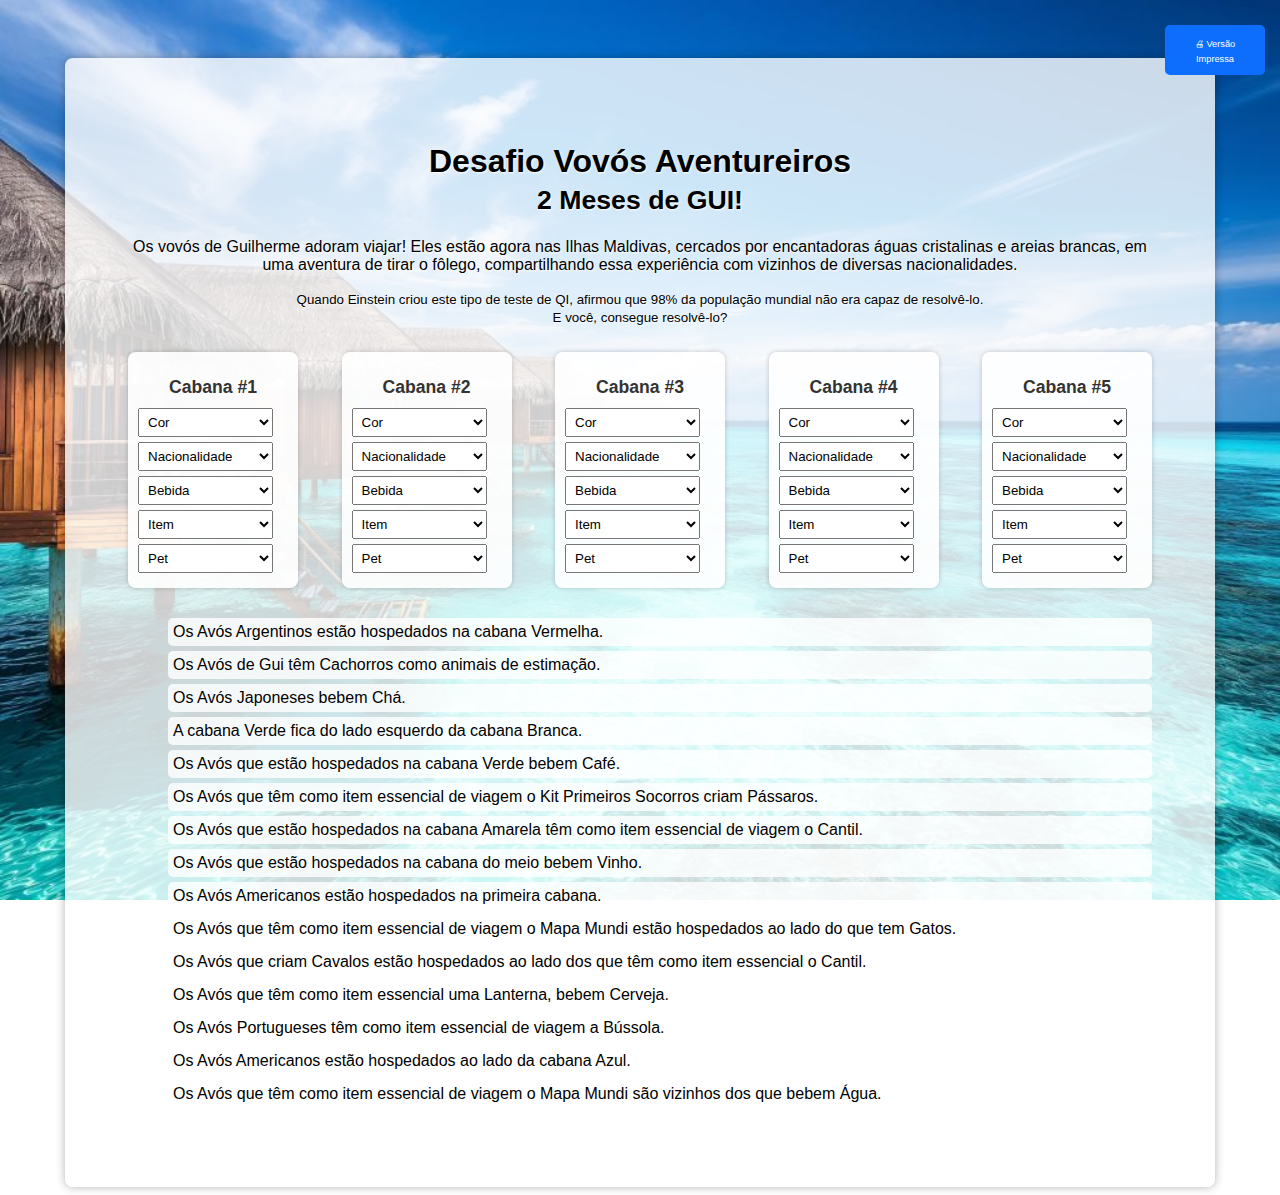
<file: index.html>
<!DOCTYPE html>
<html lang="pt">
<head>
    <meta charset="UTF-8">
    <meta name="viewport" content="width=device-width, initial-scale=1.0">
    <title>Desafio Vovós Aventureiros - 2 Meses de Gui!</title>
    <link rel="stylesheet" href="style.css">
	 <link rel="icon" type="image/x-icon" href="https://raw.githubusercontent.com/patpires/gui2m/main/favicon.ico">
	<link rel="shortcut icon" type="image/x-icon" href="https://raw.githubusercontent.com/patpires/gui2m/main/favicon.ico">
	  <style>
     @media print {
    body {
        margin: 0;
        -webkit-print-color-adjust: economy;
        font-size: 10px; /* Fonte menor para economia de espaço */
    }
    
    #game-container {
        max-width: 90%; /* Usa toda a largura da página de impressão */
        padding: 0; /* Remove qualquer padding desnecessário */
    }
    
    .house {
        width: 20cm; /* Ajuste a largura para encaixar mais elementos em uma linha */
        margin: 0; /* Remove margens entre cabanas */
    }
    
    #game-board {
        display: flex;
        flex-wrap: wrap;
        justify-content: space-between;
    }

    #game-container, #game-container * {
        visibility: visible;
    }
    
    #game-container {
        position: absolute;
        left: 0;
        top: 0;
        width: 90%;
        height: 90%;
    }

    button, #victory-popup {
        display: none; /* Esconde botões e popups */
    }

    .clue {
        padding: 2px 0; /* Reduz o padding das dicas */
    }
}
    </style>
</head>
<body>
    <div id="game-container">
<div class="page-header">
        <h1 align="center">Desafio Vovós Aventureiros <br><small>2 Meses de GUI!</small></h1>
	<button onclick="window.print()" style="position: absolute; top: 15px; right: 15px;"><small><small>&#128424; Versão Impressa</small></small></button>
		<div class="description">Os vovós de Guilherme adoram viajar! Eles estão agora nas Ilhas Maldivas, cercados por encantadoras águas cristalinas e areias brancas, em uma aventura de tirar o fôlego, compartilhando essa experiência com vizinhos de diversas nacionalidades.</small></p>
            <p><small>Quando Einstein criou este tipo de teste de QI, afirmou que 98% da população mundial não era capaz de resolvê-lo.<br>E você, consegue resolvê-lo?</small></p>
</td>

		</tr>
		</table>
					 
        </div>

</div>        
        <div id="game">
            <div id="game-board">
                <!-- Represente cada cabana aqui -->
                <div class="house">
                    <h2>Cabana #1</h2>
                    <select class="color">
    <option value="-1">Cor</option>
    <option value="amarela">Amarela</option>
    <option value="azul">Azul</option>
    <option value="branca">Branca</option>
    <option value="verde">Verde</option>
    <option value="vermelha">Vermelha</option>
</select>
                    </select>
                    <select class="nationality">
                        <option value="-1">Nacionalidade</option>
                        <option value="portugueses">Portugueses</option>
                        <option value="japoneses">Japoneses</option>
                        <option value="argentinos">Argentinos</option>
                        <option value="americanos">Americanos</option>
                        <option value="brasileiros">Brasileiros</option>
                    </select>
                    <select class="drink">
                        <option value="-1">Bebida</option>
                        <option value="agua">Água</option>
                        <option value="cafe">Café</option>
                        <option value="cha">Chá</option>
                        <option value="cerveja">Cerveja</option>
                        <option value="vinho">Vinho</option>
                    </select>
                    <select class="item">
                        <option value="-1">Item</option>
                        <option value="mapa">Mapa Mundi</option>
                        <option value="lanterna">Lanterna</option>
                        <option value="cantil">Cantil</option>
                        <option value="kit">Kit Primeiros Socorros</option>
                        <option value="bussola">Bússola</option>
                    </select>
                    <select class="pet">
                        <option value="-1">Pet</option>
                        <option value="cachorros">Cachorros</option>
                        <option value="cavalos">Cavalos</option>
                        <option value="gatos">Gatos</option>
                        <option value="passaros">Pássaros</option>
                        <option value="peixes">Peixes</option>
                    </select>
                </div>
                <!-- Repita o bloco acima para as outras quatro cabanas -->
				                <div class="house">
                    <h2>Cabana #2</h2>
 <select class="color">
    <option value="-1">Cor</option>
    <option value="amarela">Amarela</option>
    <option value="azul">Azul</option>
    <option value="branca">Branca</option>
    <option value="verde">Verde</option>
    <option value="vermelha">Vermelha</option>
</select>
                    <select class="nationality">
                        <option value="-1">Nacionalidade</option>
                        <option value="portugueses">Portugueses</option>
                        <option value="japoneses">Japoneses</option>
                        <option value="argentinos">Argentinos</option>
                        <option value="americanos">Americanos</option>
                        <option value="brasileiros">Brasileiros</option>
                    </select>
                    <select class="drink">
                        <option value="-1">Bebida</option>
                        <option value="agua">Água</option>
                        <option value="cafe">Café</option>
                        <option value="cha">Chá</option>
                        <option value="cerveja">Cerveja</option>
                        <option value="vinho">Vinho</option>
                    </select>
                    <select class="item">
                        <option value="-1">Item</option>
                        <option value="mapa">Mapa Mundi</option>
                        <option value="lanterna">Lanterna</option>
                        <option value="cantil">Cantil</option>
                        <option value="kit">Kit Primeiros Socorros</option>
                        <option value="bussola">Bússola</option>
                    </select>
                    <select class="pet">
                        <option value="-1">Pet</option>
                        <option value="cachorros">Cachorros</option>
                        <option value="cavalos">Cavalos</option>
                        <option value="gatos">Gatos</option>
                        <option value="passaros">Pássaros</option>
                        <option value="peixes">Peixes</option>
                    </select>
                </div>
				                <div class="house">
                    <h2>Cabana #3</h2>
 <select class="color">
    <option value="-1">Cor</option>
    <option value="amarela">Amarela</option>
    <option value="azul">Azul</option>
    <option value="branca">Branca</option>
    <option value="verde">Verde</option>
    <option value="vermelha">Vermelha</option>
</select>
                    <select class="nationality">
                        <option value="-1">Nacionalidade</option>
                        <option value="portugueses">Portugueses</option>
                        <option value="japoneses">Japoneses</option>
                        <option value="argentinos">Argentinos</option>
                        <option value="americanos">Americanos</option>
                        <option value="brasileiros">Brasileiros</option>
                    </select>
                    <select class="drink">
                        <option value="-1">Bebida</option>
                        <option value="agua">Água</option>
                        <option value="cafe">Café</option>
                        <option value="cha">Chá</option>
                        <option value="cerveja">Cerveja</option>
                        <option value="vinho">Vinho</option>
                    </select>
                    <select class="item">
                        <option value="-1">Item</option>
                        <option value="mapa">Mapa Mundi</option>
                        <option value="lanterna">Lanterna</option>
                        <option value="cantil">Cantil</option>
                        <option value="kit">Kit Primeiros Socorros</option>
                        <option value="bussola">Bússola</option>
                    </select>
                    <select class="pet">
                        <option value="-1">Pet</option>
                        <option value="cachorros">Cachorros</option>
                        <option value="cavalos">Cavalos</option>
                        <option value="gatos">Gatos</option>
                        <option value="passaros">Pássaros</option>
                        <option value="peixes">Peixes</option>
                    </select>
                </div>
				                <div class="house">
                    <h2>Cabana #4</h2>
 <select class="color">
    <option value="-1">Cor</option>
    <option value="amarela">Amarela</option>
    <option value="azul">Azul</option>
    <option value="branca">Branca</option>
    <option value="verde">Verde</option>
    <option value="vermelha">Vermelha</option>
</select>
                    <select class="nationality">
                        <option value="-1">Nacionalidade</option>
                        <option value="portugueses">Portugueses</option>
                        <option value="japoneses">Japoneses</option>
                        <option value="argentinos">Argentinos</option>
                        <option value="americanos">Americanos</option>
                        <option value="brasileiros">Brasileiros</option>
                    </select>
                    <select class="drink">
                        <option value="-1">Bebida</option>
                        <option value="agua">Água</option>
                        <option value="cafe">Café</option>
                        <option value="cha">Chá</option>
                        <option value="cerveja">Cerveja</option>
                        <option value="vinho">Vinho</option>
                    </select>
                    <select class="item">
                        <option value="-1">Item</option>
                        <option value="mapa">Mapa Mundi</option>
                        <option value="lanterna">Lanterna</option>
                        <option value="cantil">Cantil</option>
                        <option value="kit">Kit Primeiros Socorros</option>
                        <option value="bussola">Bússola</option>
                    </select>
                    <select class="pet">
                        <option value="-1">Pet</option>
                        <option value="cachorros">Cachorros</option>
                        <option value="cavalos">Cavalos</option>
                        <option value="gatos">Gatos</option>
                        <option value="passaros">Pássaros</option>
                        <option value="peixes">Peixes</option>
                    </select>
                </div>
				                <div class="house">
                    <h2>Cabana #5</h2>
 <select class="color">
    <option value="-1">Cor</option>
    <option value="amarela">Amarela</option>
    <option value="azul">Azul</option>
    <option value="branca">Branca</option>
    <option value="verde">Verde</option>
    <option value="vermelha">Vermelha</option>
</select>
                    <select class="nationality">
                        <option value="-1">Nacionalidade</option>
                        <option value="portugueses">Portugueses</option>
                        <option value="japoneses">Japoneses</option>
                        <option value="argentinos">Argentinos</option>
                        <option value="americanos">Americanos</option>
                        <option value="brasileiros">Brasileiros</option>
                    </select>
                    <select class="drink">
                        <option value="-1">Bebida</option>
                        <option value="agua">Água</option>
                        <option value="cafe">Café</option>
                        <option value="cha">Chá</option>
                        <option value="cerveja">Cerveja</option>
                        <option value="vinho">Vinho</option>
                    </select>
                    <select class="item">
                        <option value="-1">Item</option>
                        <option value="mapa">Mapa Mundi</option>
                        <option value="lanterna">Lanterna</option>
                        <option value="cantil">Cantil</option>
                        <option value="kit">Kit Primeiros Socorros</option>
                        <option value="bussola">Bússola</option>
                    </select>
                    <select class="pet">
                        <option value="-1">Pet</option>
                        <option value="cachorros">Cachorros</option>
                        <option value="cavalos">Cavalos</option>
                        <option value="gatos">Gatos</option>
                        <option value="passaros">Pássaros</option>
                        <option value="peixes">Peixes</option>
                    </select>
                </div>
            </div>
        
            <div id="clues">
                <ul>
                    <!-- Dicas do jogo -->
                    <li class="clue">Os Avós Argentinos estão hospedados na cabana Vermelha.</li>
                    <li class="clue">Os Avós de Gui têm Cachorros como animais de estimação.</li>
                    <li class="clue">Os Avós Japoneses bebem Chá.</li>
                    <li class="clue">A cabana Verde fica do lado esquerdo da cabana Branca.</li>
                    <li class="clue">Os Avós que estão hospedados na cabana Verde bebem Café.</li>
                    <li class="clue">Os Avós que têm como item essencial de viagem o Kit Primeiros Socorros criam Pássaros.</li>
                    <li class="clue">Os Avós que estão hospedados na cabana Amarela têm como item essencial de viagem o Cantil.</li>
                    <li class="clue">Os Avós que estão hospedados na cabana do meio bebem Vinho.</li>
                    <li class="clue">Os Avós Americanos estão hospedados na primeira cabana.</li>
                    <li class="clue">Os Avós que têm como item essencial de viagem o Mapa Mundi estão hospedados ao lado do que tem Gatos.</li>
                    <li class="clue">Os Avós que criam Cavalos estão hospedados ao lado dos que têm como item essencial o Cantil.</li>
                    <li class="clue">Os Avós que têm como item essencial uma Lanterna, bebem Cerveja.</li>
                    <li class="clue">Os Avós Portugueses têm como item essencial de viagem a Bússola.</li>
                    <li class="clue">Os Avós Americanos estão hospedados ao lado da cabana Azul.</li>
                    <li class="clue">Os Avós que têm como item essencial de viagem o Mapa Mundi são vizinhos dos que bebem Água.</li>
                </ul>
            </div>
        </div>
    </div>

    <div id="victory-popup" class="hidden">
        <h2>Parabéns, você solucionou o desafio!</h2>
        <button onclick="closeVictory()">Fechar</button>
    </div>

    <script src="script.js"></script>
</body>
</html>
</file>
<file: style.css>
body {
    font-family: Arial, sans-serif;
	    font-size: 1.0em;
    background-image: url('maldivas.jpg');
    background-size: cover;
    background-attachment: fixed;
    color: #333;
    text-align: center;
    background-position: center;
    padding-top: 50px;
    margin: 1;
    display: flex;
    flex-direction: column;
    align-items: center;
    justify-content: center;
    min-height: 100vh;
}

#game-container {
    background-color: rgba(255, 255, 255, 0.8);
    border-radius: 8px;
    box-shadow: 0 0 10px rgba(0, 0, 0, 0.3);
	padding: 5%;
    max-width:  80vw ; /*80vw;  Responsivo para telas grandes */
    width: 100%; /* Responsivo para telas pequenas 
	
    padding: 20px;
    max-width: 850px;*/
}

#game-board {
    display: flex; /* Flexbox para permitir alinhamento horizontal */
    flex-wrap: wrap; /* Permite que as cabanas quebrem para baixo se necessário */
    justify-content: center; /* Centraliza as cabanas horizontalmente */
    gap: 10px; /* Espaçamento entre as cabanas */
    margin-bottom: 20px;
}

.house {
    flex: 0 0 150px; /* Flex não cresce, não encolhe abaixo de 150px e define largura fixa */
    height: auto; /* Ajusta a altura de acordo com o conteúdo */
    margin: 10px 0; /* Espaço vertical entre elementos */
    text-align: center; /* Centraliza o conteúdo dentro da cabana */
    background: rgba(255, 255, 255, 0.9); /* Fundo branco translúcido */
    box-shadow: 0 0 5px rgba(0, 0, 0, 0.2); /* Sombra leve */
    border-radius: 8px; /* Bordas arredondadas */
    padding: 10px; /* Espaçamento interno */
}


.house h2 {
    font-size: 1.1em;
    text-align: center;
    margin-bottom: 10px;
}

select {
    display: block;
    margin: 5px 0;
    padding: 5px;
    /* width: 150px;*/
	width: 90%; /* Largura responsiva do select */
    box-sizing: border-box; /* Inclui padding na largura */
}

#clues {
    text-align: left;
}

.clue {
	    color: #000; /* Cor do texto mais escura */
    text-shadow: 1px 1px 2px white; /* Sombra branca sutil no texto */
    list-style: none;
    margin: 5px 0;
	
	
    padding: 5px;
    border-radius: 5px;
    background-color: rgba(255, 255, 255, 0.8);
}

#victory-popup {
    background-color: rgba(0, 128, 0, 0.9);
    border-radius: 10px;
    color: #fff;
    display: none;
    padding: 20px;
    position: fixed;
    top: 50%;
    left: 50%;
    transform: translate(-50%, -50%);
    /* width: 320px; */
	    width: 60%;
    max-width: 400px;
		
}

button {
    background-color: #0d6efd;
    border: none;
    color: #fff;
    cursor: pointer;
    padding: 10px 20px;
    margin-top: 10px;
    border-radius: 5px;
	
    border-radius: 5px;
    width: 100px;
		}

.page-header{
    color: #000; /* Cor do texto mais escura */
    text-shadow: 1px 1px 2px white; /* Sombra branca sutil no texto */
}

.hidden {
display: none;}


@media (min-width: 800px) {
    #game-board {
        justify-content: space-between; /* Espaço uniforme entre as cabanas */
    }
}
</file>
